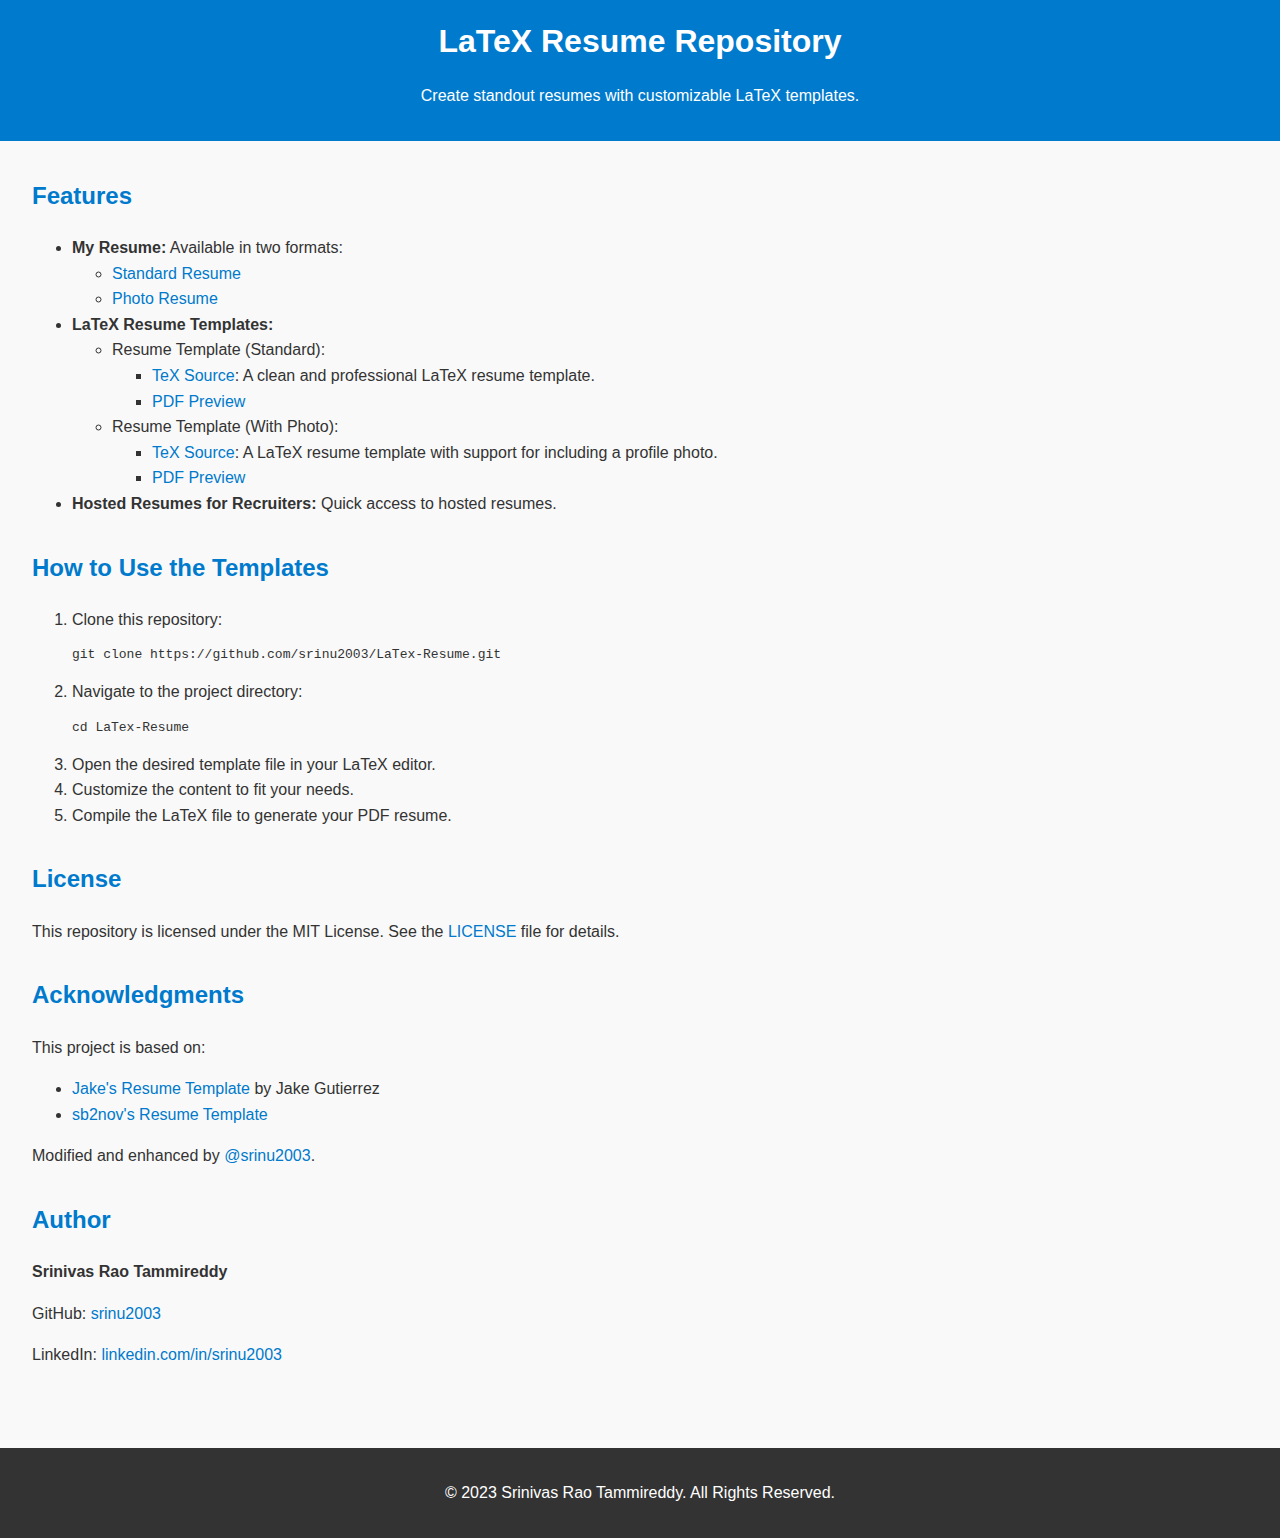
<file: old.html>
<!DOCTYPE html>
<html lang="en">

<head>
    <meta charset="UTF-8">
    <meta name="viewport" content="width=device-width, initial-scale=1.0">
    <title>LaTeX Resume Repository</title>
    <style>
        body {
            font-family: Arial, sans-serif;
            line-height: 1.6;
            margin: 0;
            padding: 0;
            background-color: #f9f9f9;
            color: #333;
        }

        header {
            background: #007acc;
            color: #fff;
            padding: 1rem 0;
            text-align: center;
        }

        header h1 {
            margin: 0;
        }

        main {
            padding: 1rem 2rem;
        }

        section {
            margin-bottom: 2rem;
        }

        h2 {
            color: #007acc;
        }

        a {
            color: #007acc;
            text-decoration: none;
        }

        a:hover {
            text-decoration: underline;
        }

        footer {
            background: #333;
            color: #fff;
            text-align: center;
            padding: 1rem 0;
            margin-top: 2rem;
        }
    </style>
</head>

<body>
    <header>
        <h1>LaTeX Resume Repository</h1>
        <p>Create standout resumes with customizable LaTeX templates.</p>
    </header>
    <main>
        <section>
            <h2>Features</h2>
            <ul>
                <li><strong>My Resume:</strong> Available in two formats:
                    <ul>
                        <li><a href="https://srinu2003.github.io/LaTex-Resume/Srinivas-Rao-Tammireddy-resume.pdf"
                                target="_blank">Standard Resume</a></li>
                        <li><a href="https://srinu2003.github.io/LaTex-Resume/Srinivas-Rao-Tammireddy-Photo-resume.pdf"
                                target="_blank">Photo Resume</a></li>
                    </ul>
                </li>
                <li><strong>LaTeX Resume Templates:</strong>
                    <ul>
                        <li>Resume Template (Standard):
                            <ul>
                                <li><a href="Resume-Template.tex">TeX Source</a>: A clean and professional LaTeX resume
                                    template.</li>
                                <li><a href="https://srinu2003.github.io/LaTex-Resume/Resume-Template.pdf"
                                        target="_blank">PDF Preview</a></li>
                            </ul>
                        </li>
                        <li>Resume Template (With Photo):
                            <ul>
                                <li><a href="Resume-Template-Photo.tex">TeX Source</a>: A LaTeX resume template with
                                    support for including a profile photo.</li>
                                <li><a href="https://srinu2003.github.io/LaTex-Resume/Resume-Template-Photo.pdf"
                                        target="_blank">PDF Preview</a></li>
                            </ul>
                        </li>
                    </ul>
                </li>
                <li><strong>Hosted Resumes for Recruiters:</strong> Quick access to hosted resumes.</li>
            </ul>
        </section>
        <section>
            <h2>How to Use the Templates</h2>
            <ol>
                <li>Clone this repository:
                    <pre><code>git clone https://github.com/srinu2003/LaTex-Resume.git</code></pre>
                </li>
                <li>Navigate to the project directory:
                    <pre><code>cd LaTex-Resume</code></pre>
                </li>
                <li>Open the desired template file in your LaTeX editor.</li>
                <li>Customize the content to fit your needs.</li>
                <li>Compile the LaTeX file to generate your PDF resume.</li>
            </ol>
        </section>
        <section>
            <h2>License</h2>
            <p>This repository is licensed under the MIT License. See the <a href="LICENSE" target="_blank">LICENSE</a>
                file for details.</p>
        </section>
        <section>
            <h2>Acknowledgments</h2>
            <p>This project is based on:</p>
            <ul>
                <li><a href="https://www.overleaf.com/latex/templates/jakes-resume-anonymous/cstpnrbkhndn"
                        target="_blank">Jake's Resume Template</a> by Jake Gutierrez</li>
                <li><a href="https://github.com/sb2nov/resume" target="_blank">sb2nov's Resume Template</a></li>
            </ul>
            <p>Modified and enhanced by <a href="https://github.com/srinu2003" target="_blank">@srinu2003</a>.</p>
        </section>
        <section>
            <h2>Author</h2>
            <p><strong>Srinivas Rao Tammireddy</strong></p>
            <p>GitHub: <a href="https://github.com/srinu2003" target="_blank">srinu2003</a></p>
            <p>LinkedIn: <a href="https://linkedin.com/in/srinu2003" target="_blank">linkedin.com/in/srinu2003</a></p>
        </section>
    </main>
    <footer>
        <p>&copy; 2023 Srinivas Rao Tammireddy. All Rights Reserved.</p>
    </footer>
</body>

</html>
</file>
